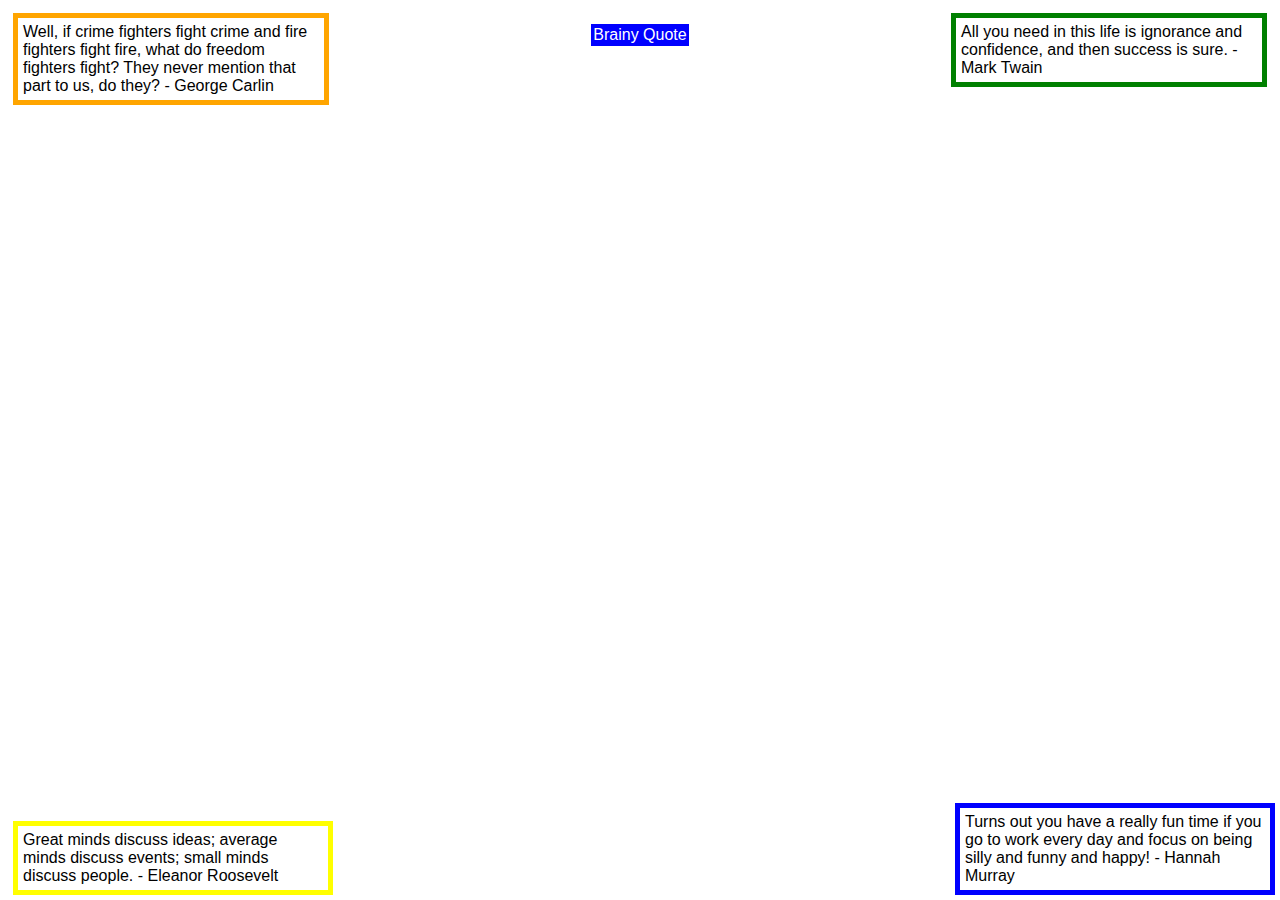
<file: mysite/site/css/index.htm>
<!DOCTYPE html>
<html>
<head>
  <title>Blocks</title>
  <!-- Do not change this file - add your CSS styling
       rules to the blocks.css file included below -->
  <link type="text/css" rel="stylesheet" href="blocks.css">
</head>
<body>
<div id="one">
Turns out you have a really fun time if you
go to work every day and focus on being
silly and funny and happy! - Hannah Murray
</div>
<div id="two">
All you need in this life is ignorance and confidence,
and then success is sure. - Mark Twain
</div>
<div id="three">
Well, if crime fighters fight crime and fire fighters
fight fire, what do freedom fighters fight? They never
mention that part to us, do they? - George Carlin
</div>
<div id="four">
Great minds discuss ideas; average minds discuss events;
small minds discuss people. - Eleanor Roosevelt
</div>
<p id="link">
<a href="https://www.brainyquote.com/" target="_blank">
Brainy Quote
</a>
</p>
</body>
</html>
</file>
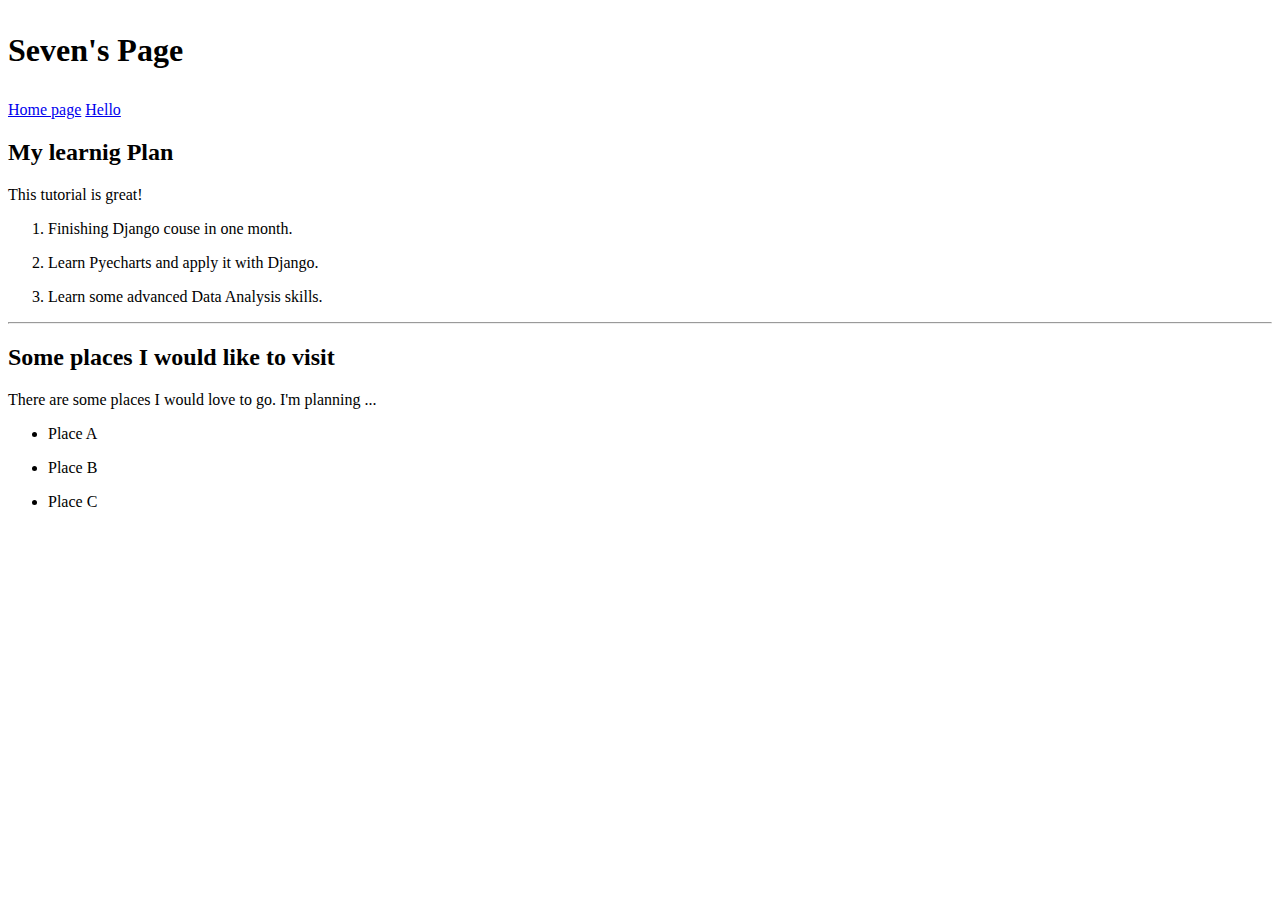
<file: mysite/site/dj4e.htm>
<!DOCTYPE html>
<html lang="en">
<head>
    <meta charset="UTF-8">
    <meta http-equiv="X-UA-Compatible" content="IE=edge">
    <meta name="viewport" content="width=device-width, initial-scale=1.0">
    <title>Jane Instructor 4c56ff</title>
</head>
<body>
    <header>
        <h1>
        <p>Seven's Page</p>
        </h1>
        <nav>
            <a href="/">Home page</a>
            <a href="subfolder/hello.html">Hello</a>
        </nav>
    </header>

    <main>
        <section>
        <h2>My learnig Plan</h2>
        <p>This tutorial is great!</p>
            <ol>
                <li><p>Finishing Django couse in one month.</p></li>
                <li><p>Learn Pyecharts and apply it with Django.</p></li>
                <li><p>Learn some advanced Data Analysis skills.</p></li>
            </ol>
        </section>

        <hr>

        <section>
            <h2>Some places I would like to visit</h2>
            <p>There are some places I would love to go. I'm planning ...</p>
            <ul>
                <li><p>Place A</p></li>
                <li><p>Place B</p></li>
                <li><p>Place C</p></li>
            </ul>
        </section>
    </main>

</body>
</html>
</file>
<file: mysite/site/css/blocks.css>
/* This is a partial blocks.css, you need to add more rules
   to this file to complete the assignment.  Do not add any CSS
   styling to the original index.htm / start.htm */

body {
  font-family: "Helvetica Neue", Helvetica, Arial, sans-serif;
  text-align: center;
}

div{
    box-sizing: border-box;
    display: block;
    width: 25%;
    border: 5px solid;
    margin: 5px;
    padding: 5px;
    text-align: left;
}

/* Here is one of many  CSS rules you will need... */
#one{
    border-color: blue;
    float:right;
    position:absolute;
    right: 0;
    bottom: 0;
}

#two{
    border-color: green;
    float: right;
}

#three{
    border-color: orange;
    float: left;
}

#four{
    border-color: yellow;
    float: left ;
    position:absolute;
    bottom: 0;
}

p{
    box-sizing: border-box;
    display: inline-block;
    text-align: center;
    clear: both;
    background-color: blue;
    padding: 2px;
}

a{
    color: white;
    font-family: helvetica neue,Helvetica,Arial,sans-serif;
    text-decoration: none;
    font-size: 14;
}
</file>
